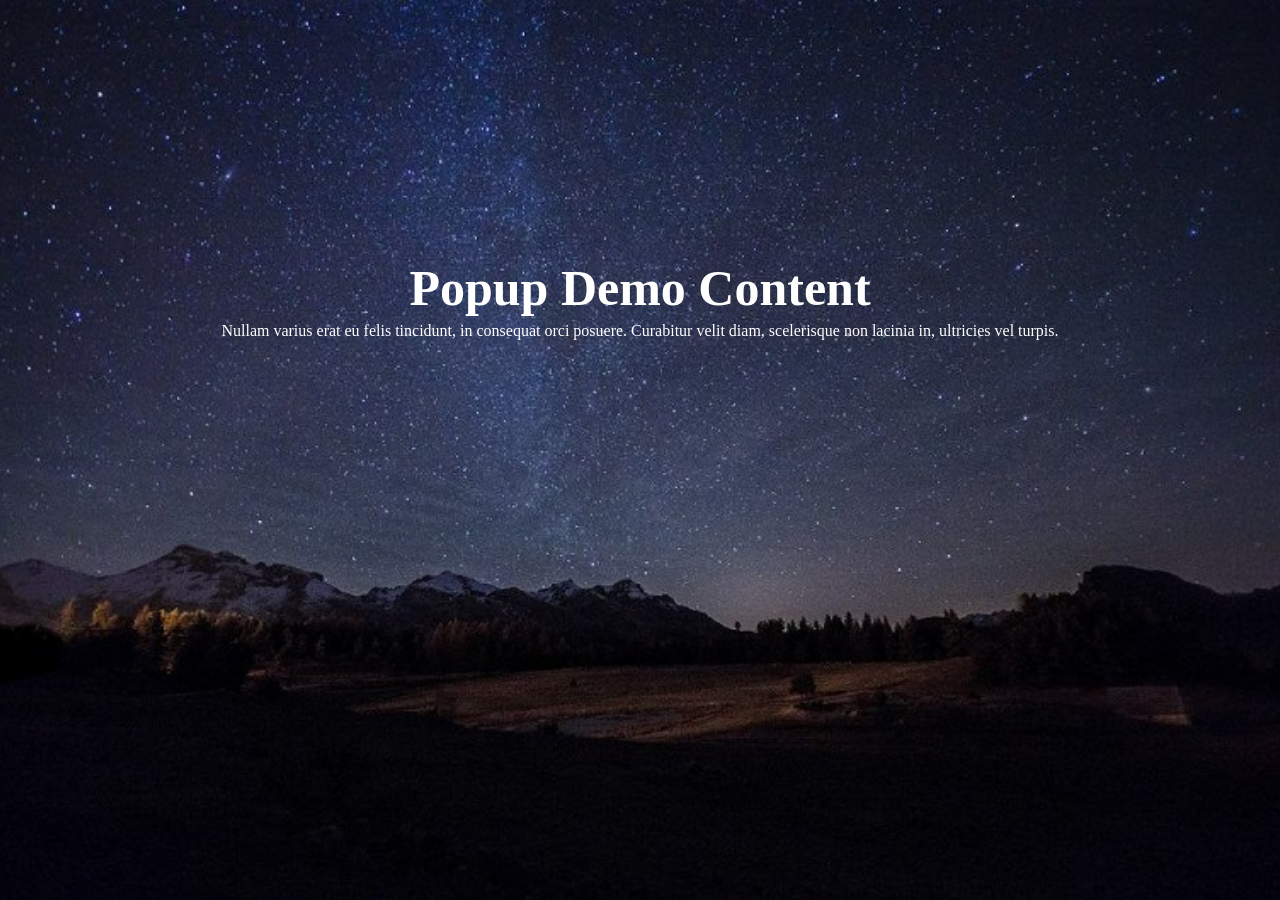
<file: index.html>
<!DOCTYPE html>
<html lang="en-US" dir="ltr">

<head>
    <meta charset="UTF-8">
    <meta name="viewport" content="width=device-width, initial-scale=1.0">
    <title>Auto Popup</title>
    <link rel="stylesheet" href="pop.css">
    <link rel="stylesheet" href="https://cdnjs.cloudflare.com/ajax/libs/font-awesome/5.15.2/css/all.min.css" integrity="sha512-HK5fgLBL+xu6dm/Ii3z4xhlSUyZgTT9tuc/hSrtw6uzJOvgRr2a9jyxxT1ely+B+xFAmJKVSTbpM/CuL7qxO8w==" crossorigin="anonymous" />
</head>

<body>
    <div class="container">
        <div class="content">
            <h1>Popup Demo Content</h1>
            <p>
                Nullam varius erat eu felis tincidunt, in consequat orci posuere. Curabitur velit diam, scelerisque non lacinia in, ultricies vel turpis.</p>
        </div>

        <div class="modal-container" id="modal-container">
            <div class="modal" id="modal">

                <button class="close-btn" id="close"><i class="fa fa-times"></i></button>
                <div class="modal-content">
                    <div class="header">
                        <h2 class="logo">Lorem Ipsum</h2>
                        <p class="tagline">Something awesome is coming.</p>
                        <p>Lorem ipsum dolor, sit amet consectetur adipisicing elit.</p>
                    </div>
                    <form>
                        <input type="email" placeholder="enter your email address">
                        <button class="subscribe">subscribe</button>
                    </form>
                    <div class="social-media">
                        <a href="#instagram.com"><i class="fab fa-instagram"></i></a>
                        <a href="twitter.com"><i class="fab fa-twitter"></i></a>
                        <a href="behance.com"><i class="fab fa-behance"></i></a>
                        <a href="googleplus.com"><i class="fab fa-google-plus-g"></i></a>
                    </div>
                </div>
            </div>



        </div>
    </div>
    <script src="https://code.jquery.com/jquery-3.5.1.min.js" integrity="sha256-9/aliU8dGd2tb6OSsuzixeV4y/faTqgFtohetphbbj0=" crossorigin="anonymous"></script>
    <script src="pop.js"></script>
</body></html>
</file>
<file: pop.css>
*{
    margin: 0;
    padding: 0;
    box-sizing: border-box;
}
body{
    font-family: 'Roboto';
}
.container{
    background: url('demo-pop.jpg');
    background-position: center;
    background-size: cover;
    background-repeat: no-repeat;
    height: 100vh;
}
.content{
    display: flex;
    flex-direction: column;
    align-items: center;
    color: white;
    line-height: 1.3;
}
h1{
    font-size: 50px;
    margin-top: 20%;
}
.modal-container{
    background-color: rgba(255,255,255,.5);
    position: fixed;
    top: 0;
    bottom: 0;
    right: 0;
    left: 0;
    display: none;
}
.modal{
    color: white;
    opacity: 1;
    background-color: teal;
    border-radius: 5px;
    box-shadow: 0 0 10px rgba(0,0,0,0.3);
    position: absolute;
    overflow: hidden;
    top: 50%;
    left: 50%;
    transform: translate(-50%, -50%);
    max-width: 100%;
    width: 600px;
    height: 300px;    
}
.modal-content{
    padding: 1.2rem;
    display: flex;
    flex-direction: column;
    align-items: center;
    text-align: center;
    font-size: 14px;
}
.header{
    margin-top: 30px;
    margin-bottom: 10px;
    line-height: 1.5;
}
.logo{
    font-family: 'Lobster';
    font-size: 35px;
}
.tagline{
    text-transform: uppercase;
    font-size: 15px;
    font-weight: 400;
    letter-spacing: 2px;
}



input[type=email]{
    padding: 8px;
    outline: none;
    border: 3px solid white;
    background-color: teal;
    color: white;
}
::placeholder{
    color: white;
}
.subscribe{
    padding: 11px;
    text-transform: uppercase;
    background-color: white;
    outline: none;
    border: none;
    color: teal;
    font-weight: 700;
    cursor: pointer;
}
.social-media a{
    text-decoration: none;
    color: white;
}
.social-media i{
    border: 1px solid white;
    border-radius: 50%;
    padding: 8px;
    font-size: 20px;
    margin-right: 10px;
    margin-top: 10px;
    cursor: pointer;
}
.close-btn{
    background: transparent;
    font-size: 20px;
    position: absolute;
    top: 0;
    right: 0;
    color: white;
    outline: none;
    border: none;
    margin-top: 10px;
    cursor: pointer;
}
</file>
